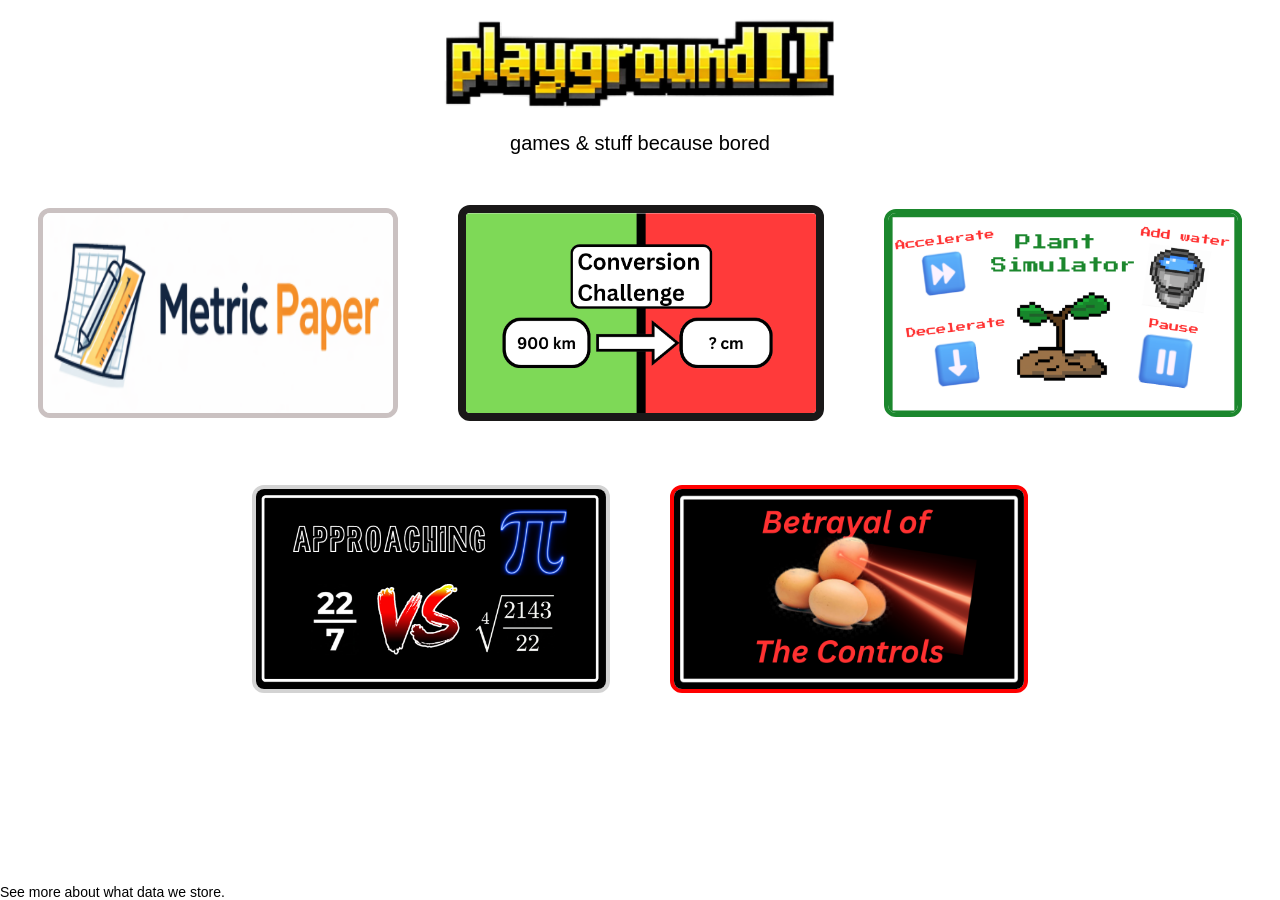
<file: index.html>
<!DOCTYPE html>
<html lang="en">
    <head>
        <meta charset="UTF-8">
        <meta name="viewport" content="width=device-width, initial-scale=1.0">
        <meta name="description" content="PlaygroundII: When bored, play here !">
        <title>PlaygroundII</title>
        <link rel="stylesheet" href="main.css">
        <script src="main.js" defer></script>
    </head>
    <body>
        <div id="logo">
            <img src="assets/logo.png" alt="PlaygroundII Logo" width="400" id="logoPNG">
            <p id="intro">games & stuff because bored</p>
        </div>
        <div id="games">
            <a href="game1/game1.html">
                <img src="assets/game1 logo.png" id="game1Logo" class="game">
            </a>
            <a href="game2/game2.html">
                <img src="assets/game2 logo.png" id="game2Logo" class="game">
            </a>
            <a href="game3/game3.html">
                <img src="assets/game3 logo.png" id="game3Logo" class="game">
            </a>
            <a href="game4/game4.html">
                <img src="assets/game4 logo.png" id="game4Logo" class="game">
            </a>
            <a href="game5/game5.html">
                <img src="assets/game5 logo.png" id="game5Logo" class="game">
            </a>
        </div>
    <footer id="footer">See more about what data we store.</footer>
    </body>

</html>
</file>
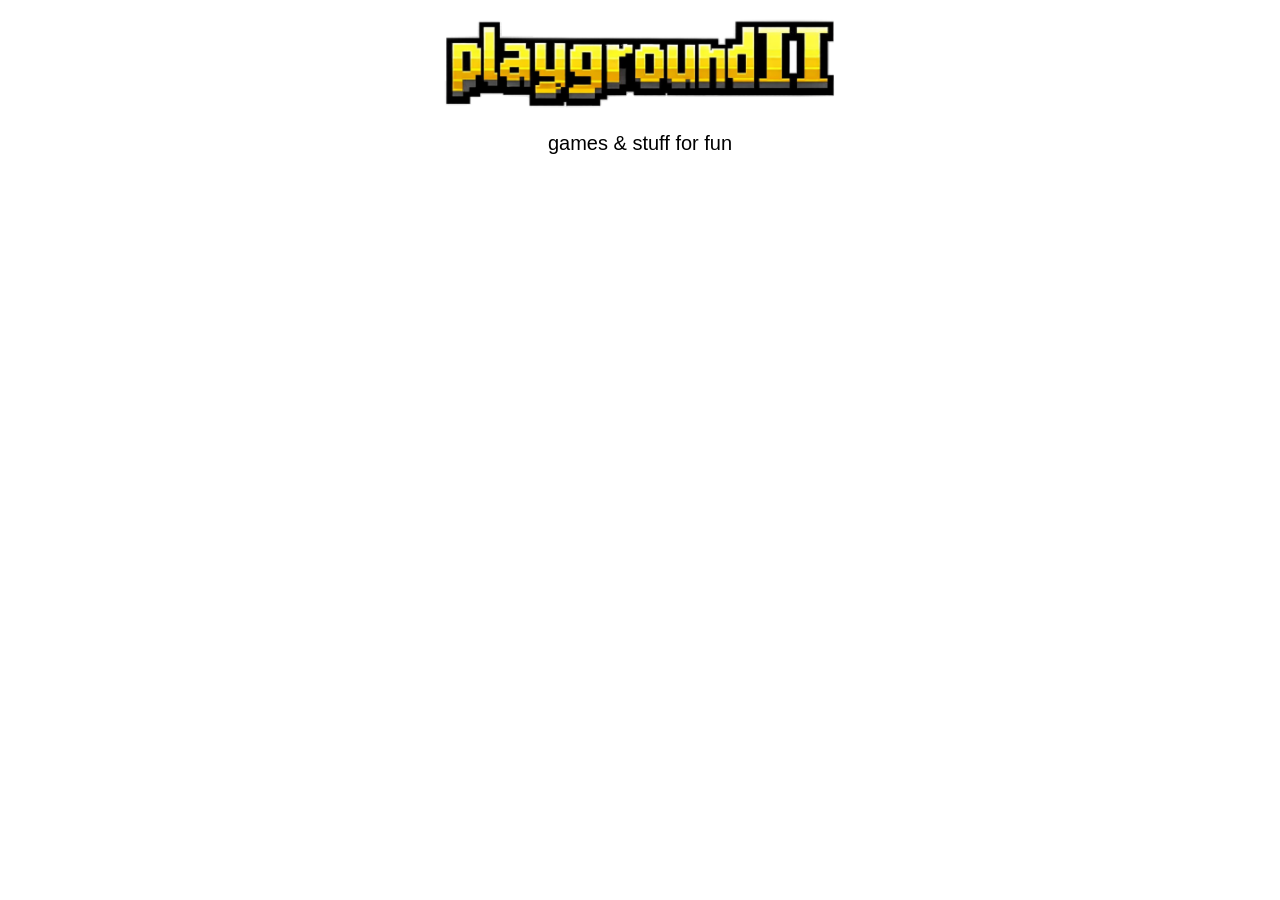
<file: main.html>
<!DOCTYPE html>
<html lang="en">
    <head>
        <meta charset="UTF-8">
        <meta name="viewport" content="width=device-width, initial-scale=1.0">
        <meta name="description" content="PlaygroundI: Play, explore, and have fun!">
        <title>PlaygroundI</title>
        <link rel="stylesheet" href="main.css">
        <script src="main.js" defer></script>
    </head>
    <body>
        <div id="logo">
            <img src="assets/logo.png" alt="PlaygroundI Logo" width="400" id="logoPNG">
            <p id="intro">games & stuff for fun</p>
        </div>
    </body>
</html>
</file>
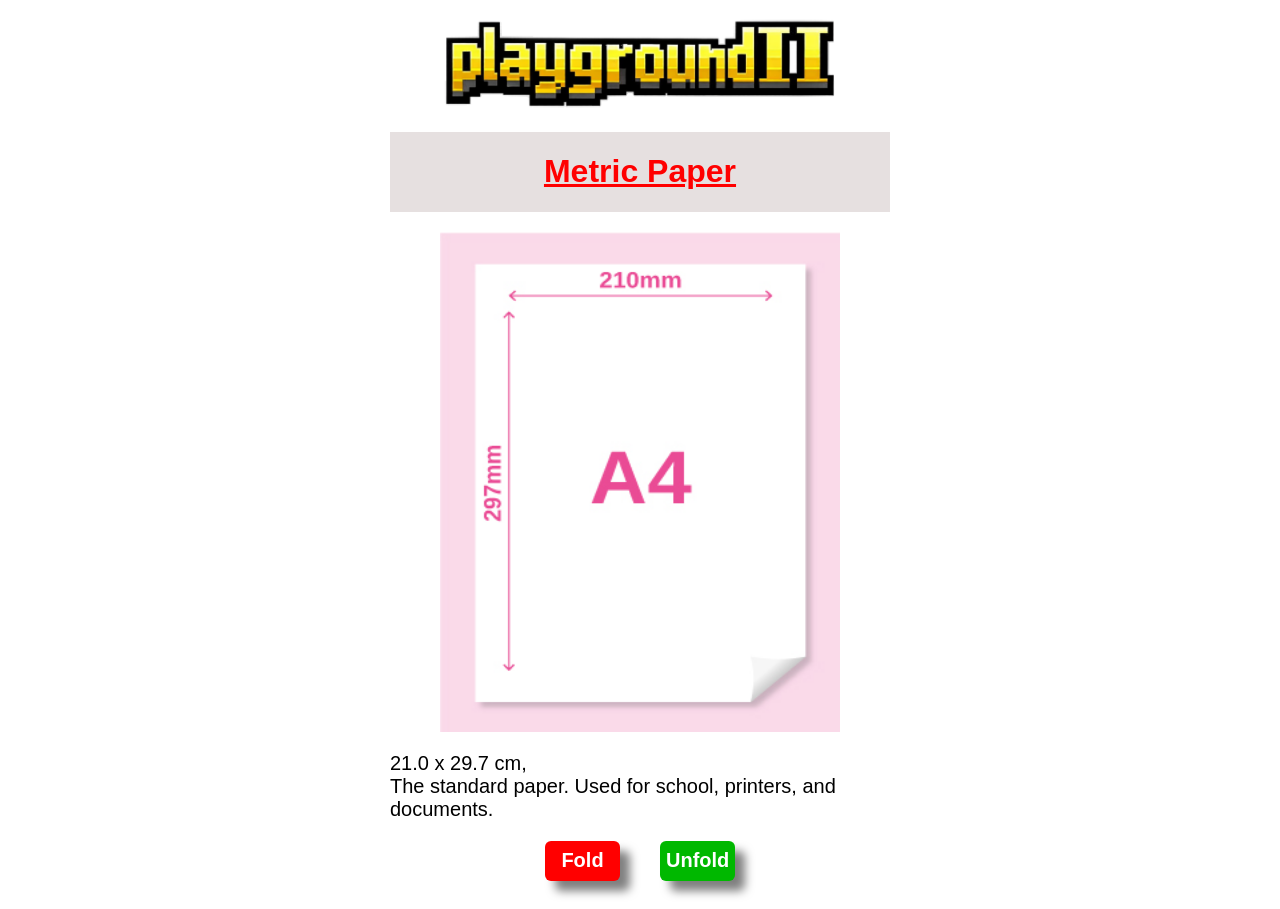
<file: game1/game1.html>
<!DOCTYPE html>
<html lang="en">
    <head>
        <meta charset="UTF-8">
        <meta name="viewport" content="width=device-width, initial-scale=1.0">
        <meta name="description" content="Metric Paper - PlaygroundI">
        <title>Metric Paper</title>
        <link rel="stylesheet" href="game1.css">
        <script src="game1.js" defer></script>
    </head>
    <body>
        <div class="centerHorizontally">
            <img src="../assets/logo.png" alt="PlaygroundI Logo" width="400" id="logoPNG">
        </div>
        <div id="title">
            <h1 class="title">Metric Paper</h1>
        </div>
        <div id="imgPaper" class="centerHorizontally">
            <img src="A4.jpeg" alt="Paper" width="400" height="500" id="paper">
        </div>
        <div id="infoPaper" class="centerHorizontally">
            <p id="infoPaper">21.0 x 29.7 cm, 
                <br>
                The standard paper. Used for school, printers, and documents.
            </p>
        </div>
        <div id="foldunfold" class="centerHorizontally">
            <button id="fold">Fold</button>
            <button id="unfold">Unfold</button>
        </div>
        <audio id="foldSound" src="Paper Fold.wav"></audio>
    </body>
</html>
</file>
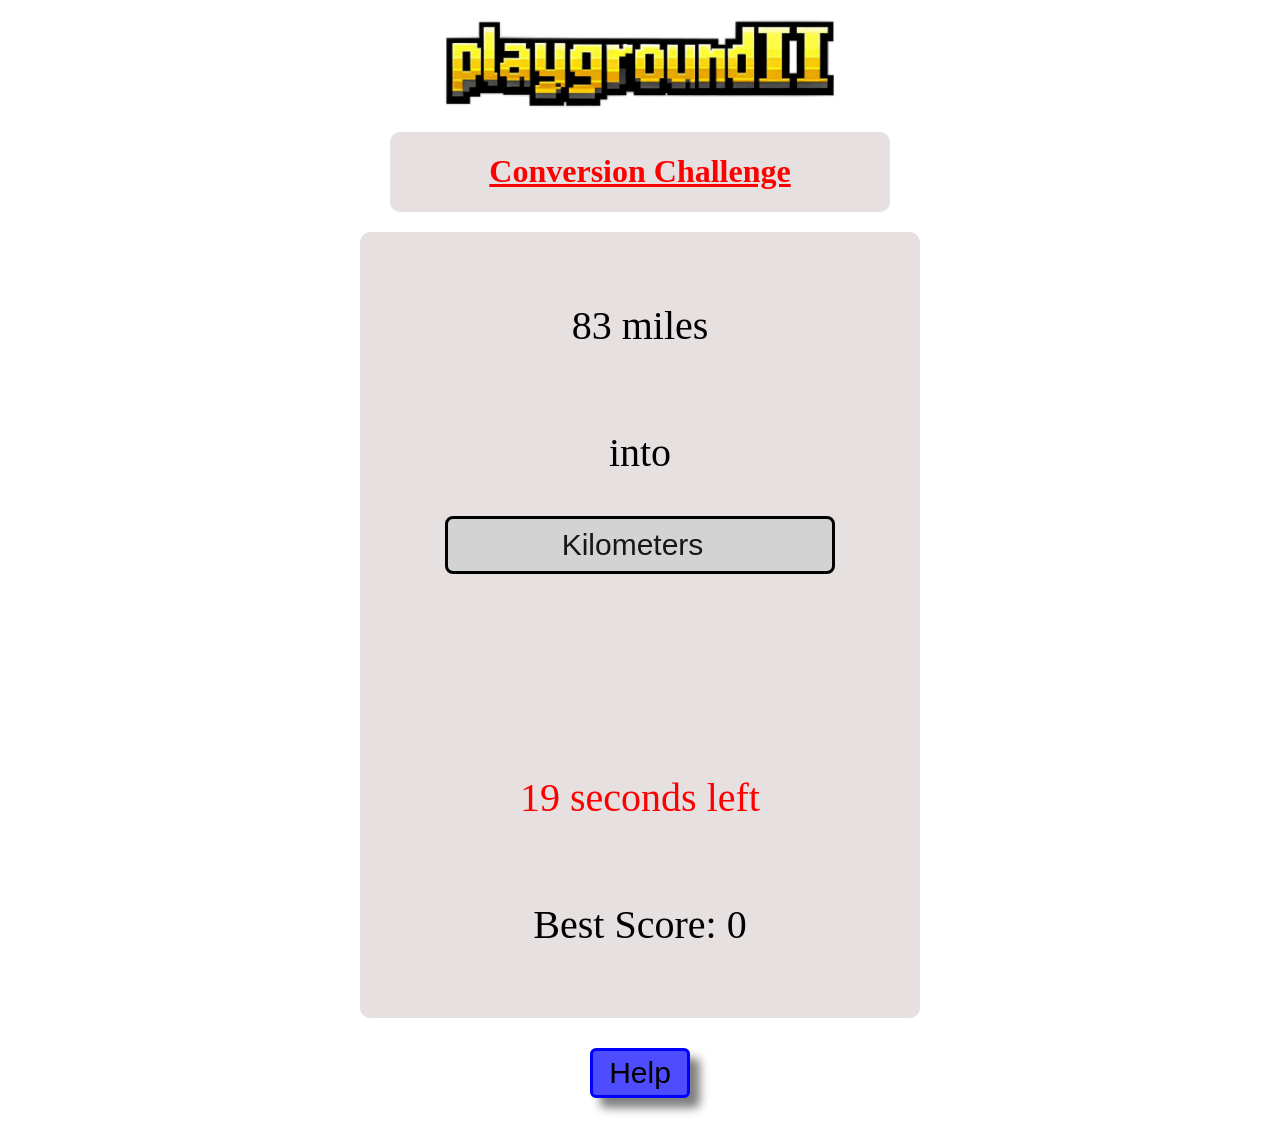
<file: game2/game2.html>
<!DOCTYPE html>
<html lang="en">
    <head>
        <meta charset="UTF-8">
        <meta name="viewport" content="width=device-width, initial-scale=1.0">
        <meta name="description" content="Conversion Challenge - PlaygroundI">
        <title>Conversion Challenge</title>
        <link rel="stylesheet" href="game2.css">
    </head>
    <body>
        <div class="centerHorizontally">
            <img src="../assets/logo.png" alt="PlaygroundI Logo" width="400" id="logoPNG">
        </div>
        <div id="title">
            <h1 class="title">Conversion Challenge</h1>
        </div>
        <div id="display">
            <p id="FirstConversion"></p>
            <p>into</p>
            <input id="ConversionGuess" placeholder="" type="number">
            <p id="Decision"></p>
            <p id="score"></p>
            <p id="timerDisplay"></p>
            <p id="bestScore">Best Score:  </p>
        </div>
        <div id="Help" class="centerHorizontally">
            <button id="helpbutton">Help</button>
        </div>
        <script src="game2.js" defer></script>
    </body>
</html>
</file>
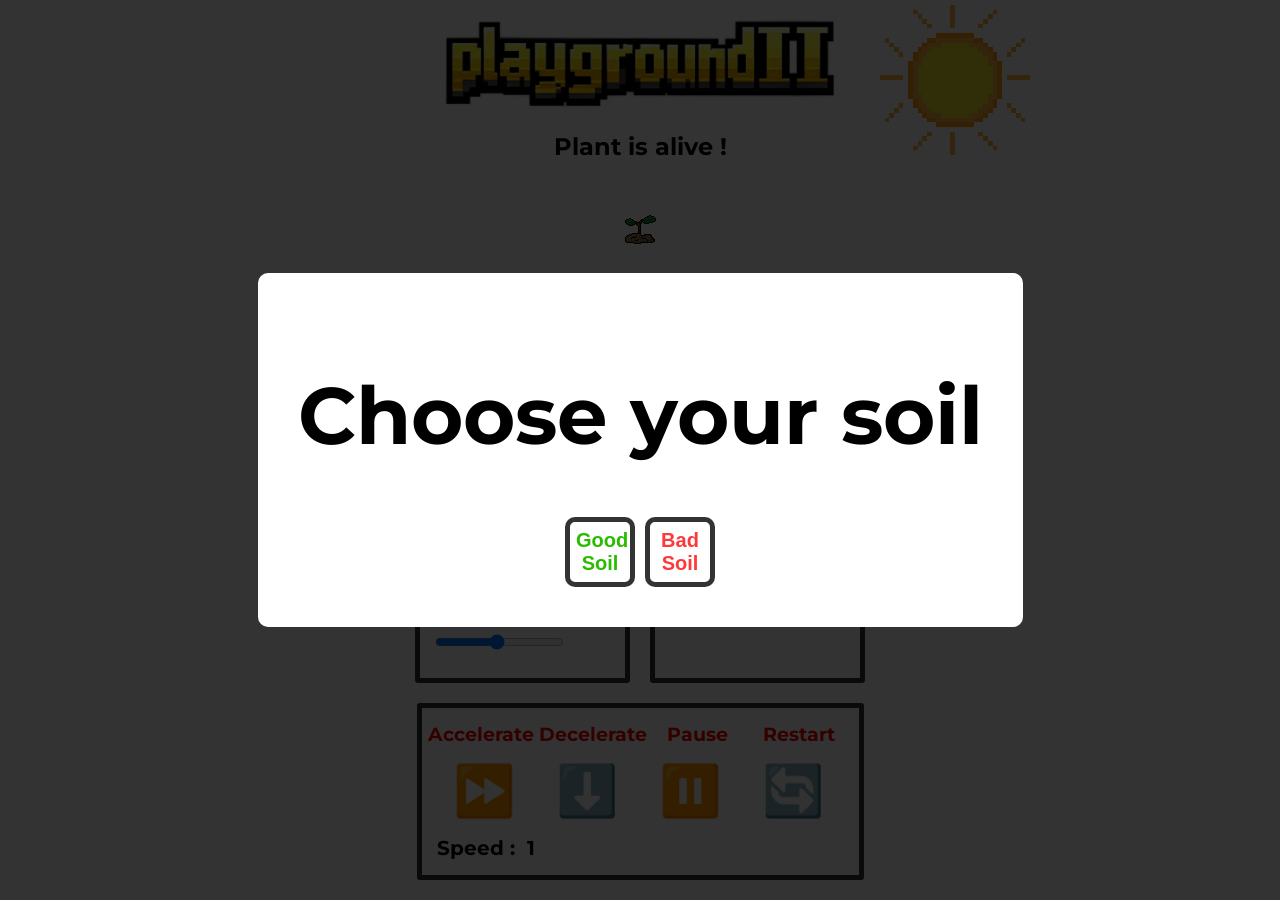
<file: game3/game3.html>
<!DOCTYPE html>
<html lang="en">
    <head>
        <meta charset="UTF-8">
        <meta name="viewport" content="width=device-width, initial-scale=1.0">
        <meta name="description" content="Plant Simulator">
        <title>Plant Simulator</title>
        <link rel="stylesheet" href="game3.css">
        <script src="game3.js" defer></script>
        <link href="https://fonts.googleapis.com/css2?family=Montserrat:wght@400;600&display=swap" rel="stylesheet">
    </head>
    <body>
        <div class="centerHorizontally">
            <img src="../assets/logo.png" alt="PlaygroundI Logo" width="400" id="logoPNG">
        </div>
            <img src="sun.png" id="DayNightCycle">
        <div id="display" class="centerHorizontally">
            <h2 id="titleDisplay">Plant is alive !</h2> 
            <p id="comment"></p>
            <div id="askPlant">
            <img id="plant" src="plant_alive.png">
            </div>
            <button id="askWater"><img id="water" src="waterbucket.png"></button>
            <div id="popup">
  <div id="popupContent">
    <h1>Choose your soil</h1>
    <button id="goodSoil">Good Soil</button>
    <button id="badSoil">Bad Soil</button>
  </div>
</div>
        </div>
        <div id="controls"> 
            <div id="ihatecss">
                <div id="sunlight">
                    <div id="sunlightTitle">Sunlight</div>
                    <span id="sunLightDisplay"></span>
                    <input type="range" id="sunSlider" min="1" max="20" value="10">
                </div>
                <div id="temperatureDisplay">15° C</div>
            </div>
            <div id="timeModifier">
            <div id="controlsTitle">Accelerate Decelerate &nbsp;&nbsp;&nbsp;Pause &nbsp;&nbsp; &nbsp;&nbsp; Restart</div>
            <button id="accelerate">⏩</button>
            <button id="decelerate">⬇️</button>
            <button id="pause">⏸️</button>
            <button id="restart">🔄</button>
            <div id="speeddisplay">
                <div id="timeSpeed">Speed : &nbsp;</div><div id="timeSpeedDisplay">1</div>
            </div>
            </div>
            </div>
    </body>

</html>
</file>
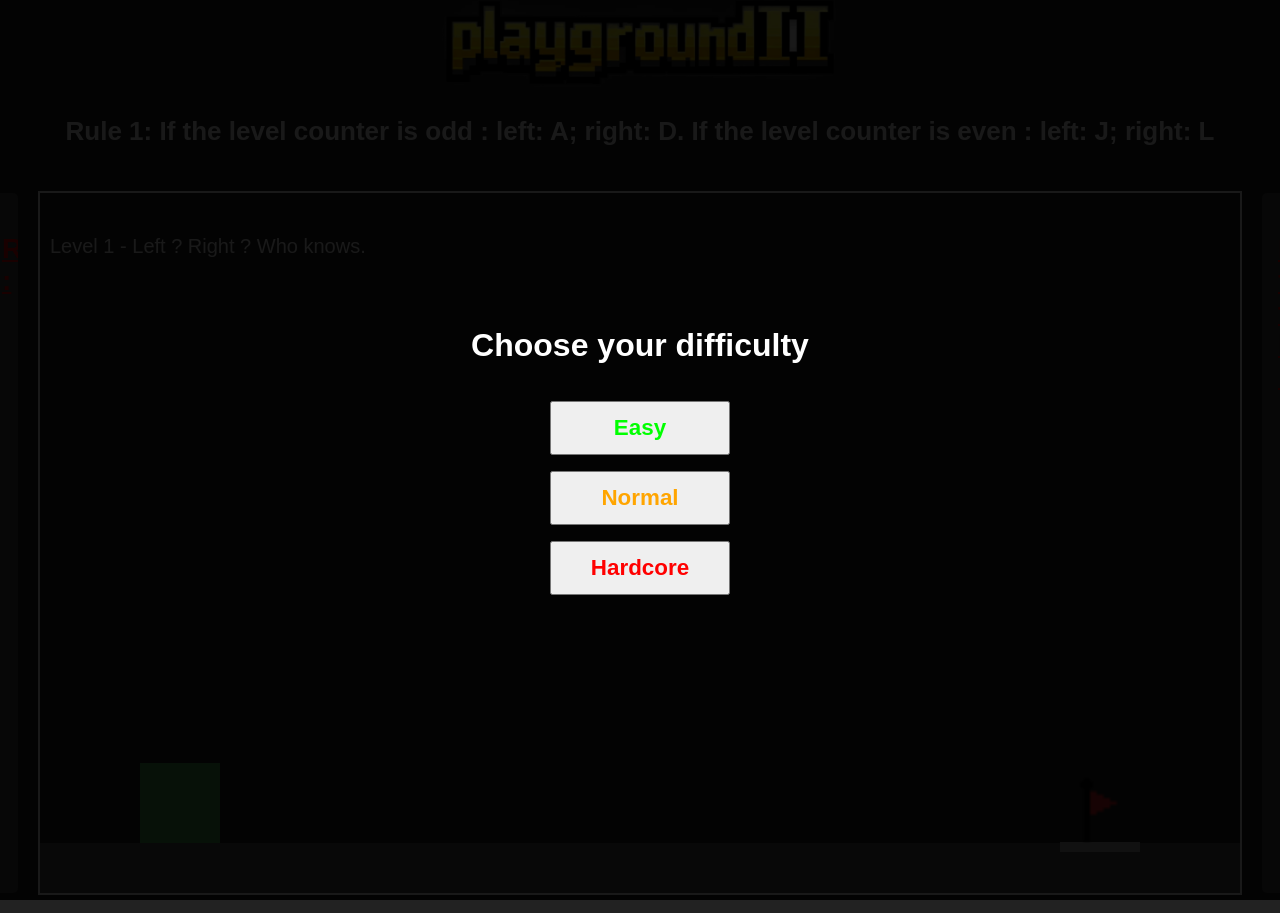
<file: game5/game5.html>
<!DOCTYPE html>
<html lang="fr">
<head>
    <meta charset="UTF-8">
    <meta name="viewport" content="width=device-width, initial-scale=1.0">
    <meta name="description" content="Betrayal of the Controls">
  <title>Betrayal of the Controls</title>
<link rel="stylesheet" href="game5.css">
</head>
<body>
    <div class="centerHorizontally" id="logo">
        <img src="../assets/logo.png" alt="PlaygroundI Logo" width="400" id="logoPNG">
    </div>
<div id="container">
  <p id="ruleDisplay"></p>
  <div id="container2">
    <div id="rulesList">
      <h2 class="titlesTexts" id="titleTextAllRules">Rules : </h2>
      <div id="rulesListContent"></div>
    </div>
    <canvas id="gameCanvas" width="1200" height="700"></canvas>
    <div id="rulescurrentLevel">
      <h2 class="titlesTexts" id="titleTextCurrentLevelRules">Rules for this level :</h2>
      <p class="text" ></p>
    </div>
  </div>
</div>
<script src="game5.js" defer></script>
</body>
</html>
</file>
<file: main.css>
body {
    font-family: Arial, Helvetica, sans-serif;
}
footer {
        position: fixed;
    bottom: 0;
    left: 0;
    font-size: 14px;
}
#logo {
    display: flex;
    flex-direction: column;
    align-items: center;
}
.game {
  transition: transform 0.2s ease;
}
.game:hover {
      transform: scale(1.05);
}
#intro {
    font-size: 20px;
}
#games {
    display: flex;
    align-items: center;
    justify-content: center;
    max-width: 1500px;
    flex-wrap: wrap;
    margin: 0 auto;
}
#game1Logo {
    height: 200px;
    width: 350px;
    border: rgb(202, 193, 193) solid 5px;
    border-radius: 12px;
    margin: 30px;
}
#game2Logo {
    height: 200px;
    width: 350px;
    border: rgb(26, 24, 24) solid 8px;
    border-radius: 12px;
    margin: 30px;
}
#game3Logo {
    height: 200px;
    width: 350px;
    border: #1b872d solid 4px;
    border-radius: 12px;
    margin: 30px;
}
#game4Logo {
    height: 200px;
    width: 350px;
    border: lightgrey solid 4px;
    border-radius: 12px;
    margin: 30px;
}
#game5Logo {
    height: 200px;
    width: 350px;
    border: #ff0000 solid 4px;
    border-radius: 12px;
    margin: 30px;
}
</file>
<file: game1/game1.css>
body {
    font-family: Arial, Helvetica, sans-serif;
    background-color: rgb(255, 255, 255);
}
.centerHorizontally {
    display: flex;
    justify-content: center;
}
#title {
    display: flex;
    flex-direction: column;
    align-items: center;
    background-color: rgb(230, 224, 224);
    width: 500px;
    margin: 0 auto;
    margin-top: 20px;
    color: red;
    text-decoration: underline;
}
#imgPaper {
    margin: 20px;
}
#fold {
    margin: 20px;
    height: 40px;
    width: 75px;
    color: white;
    font-size: 20px;
    font-weight: bold;
    background-color: rgb(255, 0, 0);
    border-radius: 6px;
    border: red;
    box-shadow: 10px 10px 10px rgba(0, 0, 0, 0.5);
}
#unfold {
    margin: 20px;
    height: 40px;
    width: 75px;
    color: white;
    font-size: 20px;
    font-weight: bold;
    background-color: rgb(0, 184, 0);
    border-radius: 6px;
    border: rgb(0, 182, 0);
    box-shadow: 10px 10px 10px rgba(0, 0, 0, 0.5);
}
#infoPaper {
    font-size: 20px;
    width: 500px;
    margin: 0 auto;
    display: flex;
    justify-content: center;
}
</file>
<file: game2/game2.css>
body {
    font-family: Consolas;
}
.centerHorizontally {
    display: flex;
    justify-content: center;
}
#title {
    display: flex;
    flex-direction: column;
    align-items: center;
    background-color: rgb(230, 224, 224);
    width: 500px;
    margin: 0 auto;
    margin-top: 20px;
    color: red;
    text-decoration: underline;
    border-radius: 10px;
}
#display {
    display: flex;
    flex-direction: column;
    align-items: center;
    background-color: rgb(230, 224, 224);
    width: 500px;
    margin: 0 auto;
    margin-top: 20px;
    font-size: 40px;
    padding: 30px;
    border-radius: 10px;
}
#ConversionGuess {
    height: 50px;
    width: auto;
    font-size: 30px;
    text-align: center;
    border: 3px solid black;
    border-radius: 8px;
    background-color: lightgrey;
}
#ConversionGuess::placeholder {
    color: rgb(25, 22, 22);
}
#helpbutton {
    margin: 30px;
    background-color: rgb(77, 77, 255);
    color: black;
    height: 50px;
    width: 100px;
    border-radius: 6px;
    border: 3px solid blue;
    font-size: 30px;
    box-shadow: 10px 10px 10px rgba(0, 0, 0, 0.5);
}
#helpbutton:hover {
    background-color: rgb(91, 91, 255);
}
#timerDisplay {
    color:red;
}
</file>
<file: game3/game3.css>
body {
    font-family: 'Montserrat', sans-serif;
}
.centerHorizontally {
    display: flex;
    justify-content: center;
    align-items: center;
}
#display {
  display: flex;
  flex-direction: column;
}
#comment {
  font-weight: bold;
}

#controls {
  border: none;
  font-size: 50px;
  position: fixed;
  bottom: 20px;
  left: 50%;
  transform: translateX(-50%);

  display: flex;
  justify-content: center;
  align-items: center;
  gap: 10px;
  flex-direction: column;
}
#accelerate {
    border: none;

    width: 50px;
    height: 50px;
    margin: 10px;
}
#restart {
  border: none;
  width: 50px;
  height: 50px;
  margin: 10px;
}
#decelerate {
    border: none;
    margin: 10px;

  width: 50px;
  height: 50px;
}
#pause {
    border: none;
  margin: 10px;
  width: 50px;
  height: 50px;
}
#rewind {
    border: none;
  margin: 10px;
  width: 50px;
  height: 50px;
}
button {
  width: 70px !important;
  height: 70px !important;
  background-color: white;
    font-size: 50px;
}
#plant {
  align-self: center !important;
}
#popup {
  position: fixed;
  top: 0;
  left: 0;
  width: 100%;
  height: 100%;

  background: rgba(0, 0, 0, 0.8);

  display: flex;
  justify-content: center;
  align-items: center;

  z-index: 999;
}

#popupContent {
  background: white;
  padding: 40px;
  border-radius: 10px;
  text-align: center;
  font-size: 40px;
}
#popupContent button {
  font-size: 20px;
  font-weight: bold;
  border-radius: 10px;
  border: 5px solid #333;
}
#sunLightDisplay {
  font-size: 25px;
}
#sunSlider {
  margin: 0 auto;
}
#sunlight {
  border-radius: 3px;
  border: 5px solid #333;
  padding: 15px;
  width: 175px;
  margin: 10px;
}
#timeModifier {
    border: 5px solid #333;
  border-radius: 3px;
  padding: 15px;

}
#sunlightTitle {
  font-size: 30px;
  text-decoration: underline;
  color: rgb(255, 62, 62);
  font-weight: bold;
}
#DayNightCycle {
  width: 150px;
  height: auto;
 image-rendering: pixelated;
  position: absolute;
  right: 250px;
  top: 5px;

}
#goodSoil {
  color: rgb(41, 188, 0)
}
#badSoil {
  color: rgb(255, 57, 57);
}
#askPlant {
  display: flex;
  flex-direction: row;
  align-items: center;
}
#askWater {
  position: absolute;
  top: 46%;
  left: 46.81%;
  border: none;
}
#water {
  width: 120px;
  height: auto;
}
button:active {
  transform: scale(0.98);
}
button:hover {
  transform: scale(1.1);
  cursor: pointer;
}
#controlsTitle {
  font-size: 19px;
  color: red;
  font-weight: bold;
  transform: translateX(-2%);
}
#timeSpeedDisplay {
  font-size: 20px;

    font-weight: bold;
}
#timeSpeed {
    font-size: 20px;
    font-weight: bold;

}
#temperatureDisplay {
    border-radius: 3px;
  border: 5px solid #333;
  padding: 15px;
  width: 175px;
  margin: 10px;
}
#ihatecss {
  display: flex;
}
#speeddisplay {
  display: flex;
}
#plant {
  image-rendering: pixelated;
}
</file>
<file: game5/game5.css>
body {
      margin: 0;
      background: #222;
      display: flex;
  flex-direction: column;
      justify-content: center;
      align-items: center;
      height: 100vh;
      color: #fff;
      font-family: sans-serif;
    }

    canvas {
      background: #333;
      border: 2px solid #fff;
      display: block;
    }

    #container {
      display: flex;
      flex-direction: column;
      align-items: center;
      width: 100%;
    }
    #container2 {
      display: flex;
      flex-direction: row;
      align-items: center;
      justify-content: center;
      width: 100%
    }
    #rulesList,
    #rulescurrentLevel {
      width: 300px;
      height: 700px;
      overflow-y: auto;
      margin: 20px;
      background-color: #444;
      border-radius: 5px;
      display: flex;
      flex-direction: column;
      justify-content: flex-start;
      align-items: stretch;
      box-sizing: border-box;
      padding: 16px;
    }
    .titlesTexts {
      text-align: center;
      font-size: 28px;
      margin-bottom: 10px;
      color: red;
      text-decoration: underline;
    }
    #rulesList .titlesTexts {
      flex-shrink: 0;
    }
    .rulesCategory {
      border: 1px solid #777;
      border-radius: 4px;
      margin-bottom: 8px;
      overflow: hidden;
    }
    .rulesCategoryButton {
      width: 100%;
      padding: 10px;
      border: 0;
      background: #555;
      color: #fff;
      font-size: 16px;
      font-weight: bold;
      text-align: left;
      cursor: pointer;
    }
    .rulesCategoryButton:hover,
    .rulesCategoryButton:focus-visible {
      background: #666;
    }
    .rulesCategoryContent {
      display: none;
      padding: 8px 10px;
      line-height: 1.35;
      white-space: pre-line;
    }
    .rulesCategoryContent.open {
      display: block;
    }
    .ruleEntry {
      margin: 0 0 12px;
    }
    .ruleEntry:last-child {
      margin-bottom: 0;
    }
    .ruleLevel {
      color: #ff8080;
      font-weight: bold;
    }
    .centerHorizontally {
    display: flex;
    align-items: center;
    justify-content: center;
}
</file>
